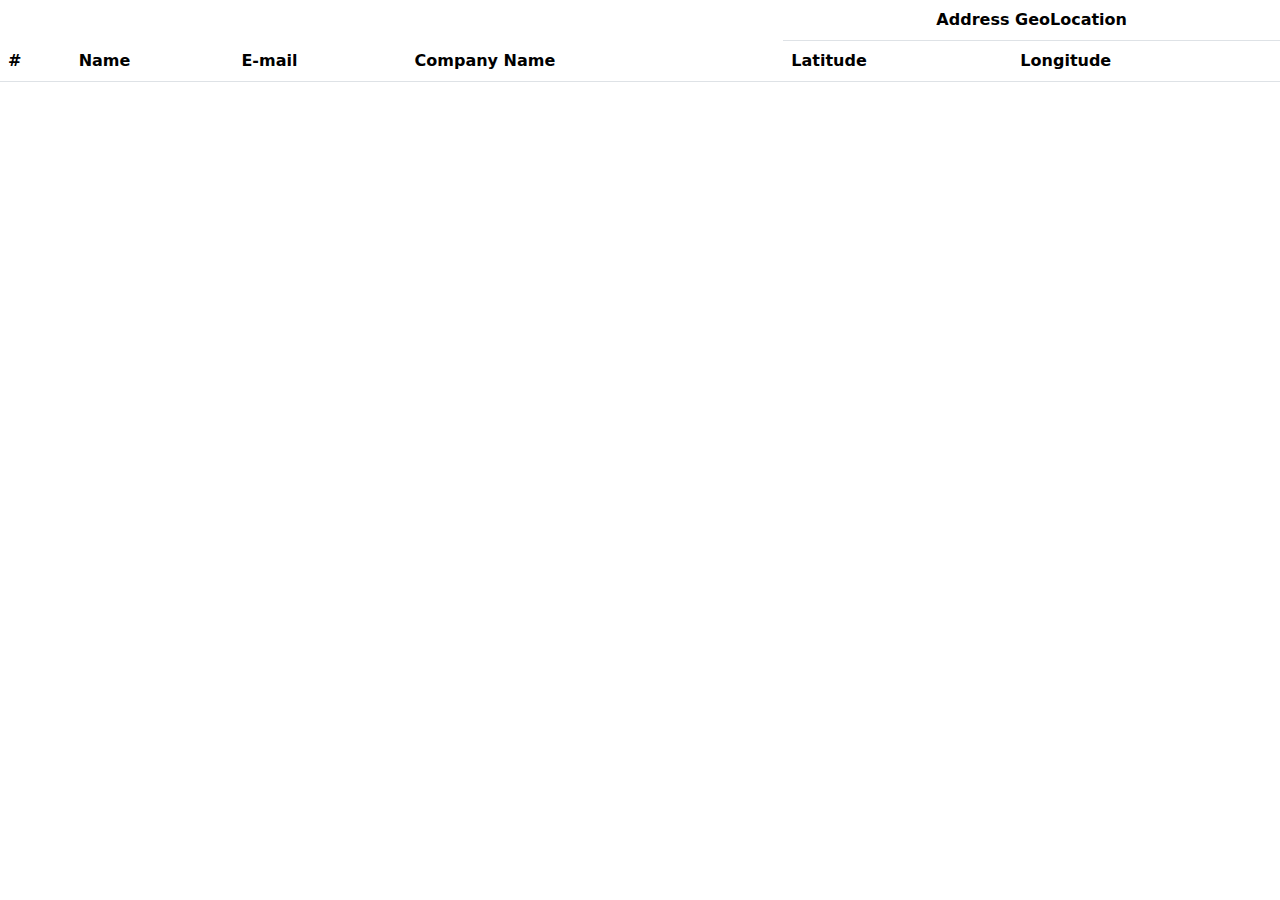
<file: lab6/index.html>
<!DOCTYPE html>
<html lang="en">
<head>
  <meta charset="UTF-8">
  <meta name="viewport" content="width=device-width, initial-scale=1.0">
  <title>Lab 6</title>
  <link rel="stylesheet" href="./style.css">
  <link href="https://cdn.jsdelivr.net/npm/bootstrap@5.3.3/dist/css/bootstrap.min.css" rel="stylesheet" integrity="sha384-QWTKZyjpPEjISv5WaRU9OFeRpok6YctnYmDr5pNlyT2bRjXh0JMhjY6hW+ALEwIH" crossorigin="anonymous">
  <script src="./server.js" defer></script>
</head>
<body>
  <!-- table -->
  <table class="table table-striped">
    <thead>
    <tr>
      <th rowspan="2">#</th>
      <th rowspan="2">Name</th>
      <th rowspan="2">E-mail</th>
      <th rowspan="2">Company Name</th>
      <th colspan="2" style="text-align: center;">Address GeoLocation</th>
    </tr>
    <tr>
      <th>Latitude</th>
      <th>Longitude</th>
    </tr>
    </thead>
    <tbody></tbody>
  </table>

  <!-- dialog -->
  <div id="dialog-overlay"></div>
  <div id="dialog">
    <button class="close-btn" onclick="closeDialog()">X</button>
    <ul id="dialog-text"></ul>
  </div>
</body>
</html>
</file>
<file: lab6/style.css>
#dialog {
    display: none;
    position: fixed;
    top: 50%;
    left: 50%;
    transform: translate(-50%, -50%);
    background-color: white;
    border: 1px solid #ccc;
    border-radius: 8px;
    padding: 20px;
    box-shadow: 0 4px 6px rgba(0, 0, 0, 0.1);
    z-index: 1000;
    width: 300px;
    text-align: center;
    max-height: 600px;
    overflow-y: auto;
}
#dialog-overlay {
    display: none;
    position: fixed;
    top: 0;
    left: 0;
    width: 100%;
    height: 100%;
    background-color: rgba(0, 0, 0, 0.5);
    z-index: 999;
}
.close-btn {
    position: absolute;
    top: 5px;
    right: 10px;
    background-color: transparent;
    color: red;
    border: none;
    font-size: 18px;
    font-weight: bold;
    cursor: pointer;
}
.close-btn:hover {
    color: darkred;
}
</file>
